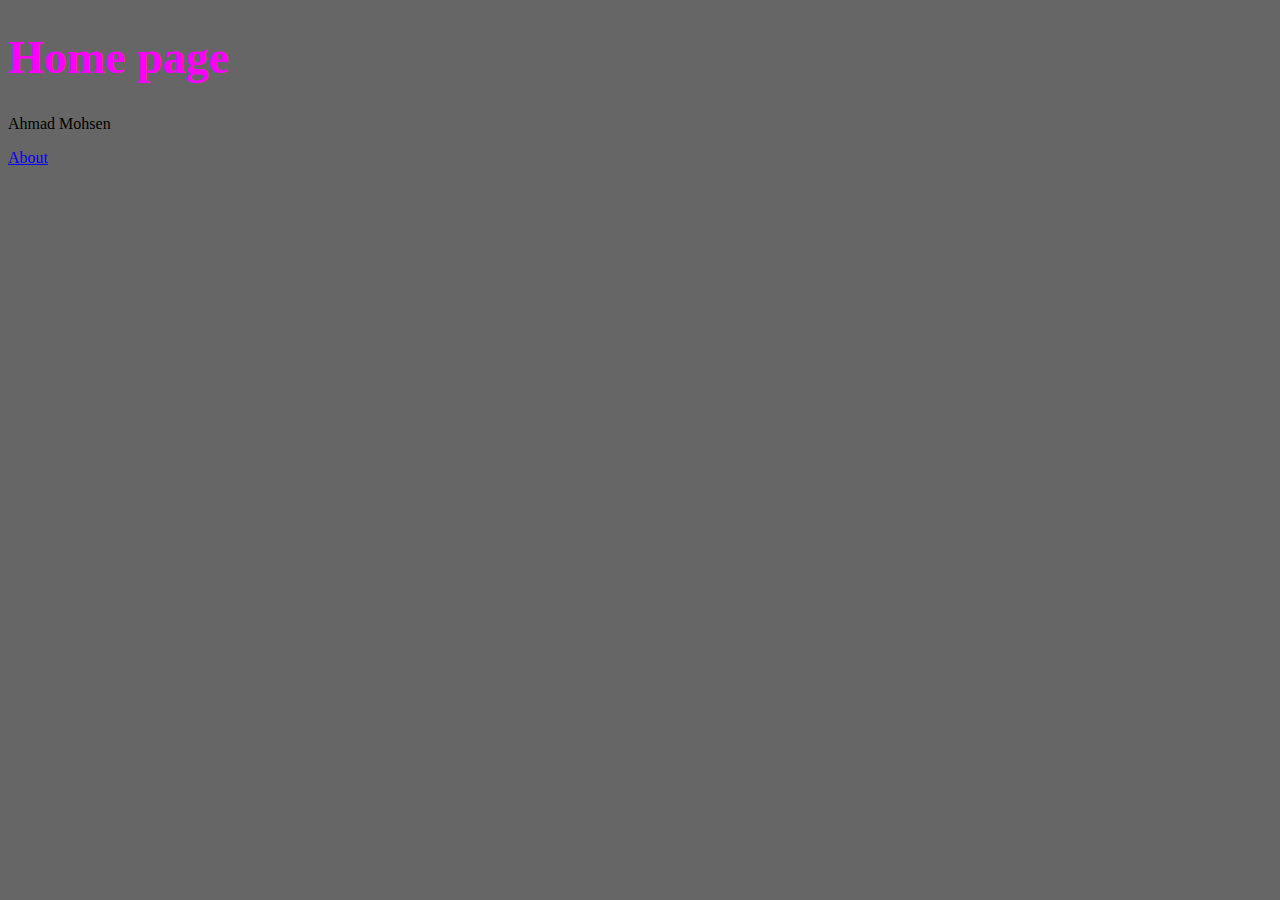
<file: index.html>
﻿<!DOCTYPE html>

<html lang="en" xmlns="http://www.w3.org/1999/xhtml">
<head>
    <meta charset="utf-8" />
    <title>Home</title>
    <link type="text/css" rel="stylesheet" href="css/style.css" />
</head>
<body>
    <h1>Home page</h1>
    <p>Ahmad Mohsen</p>

    <a href="about.html">About</a>
</body>
</html>
</file>
<file: css/style.css>
﻿body {
    background-color: #666;
}

h1 {
    color: #f0f;
    font-size: 46px;
}
</file>
